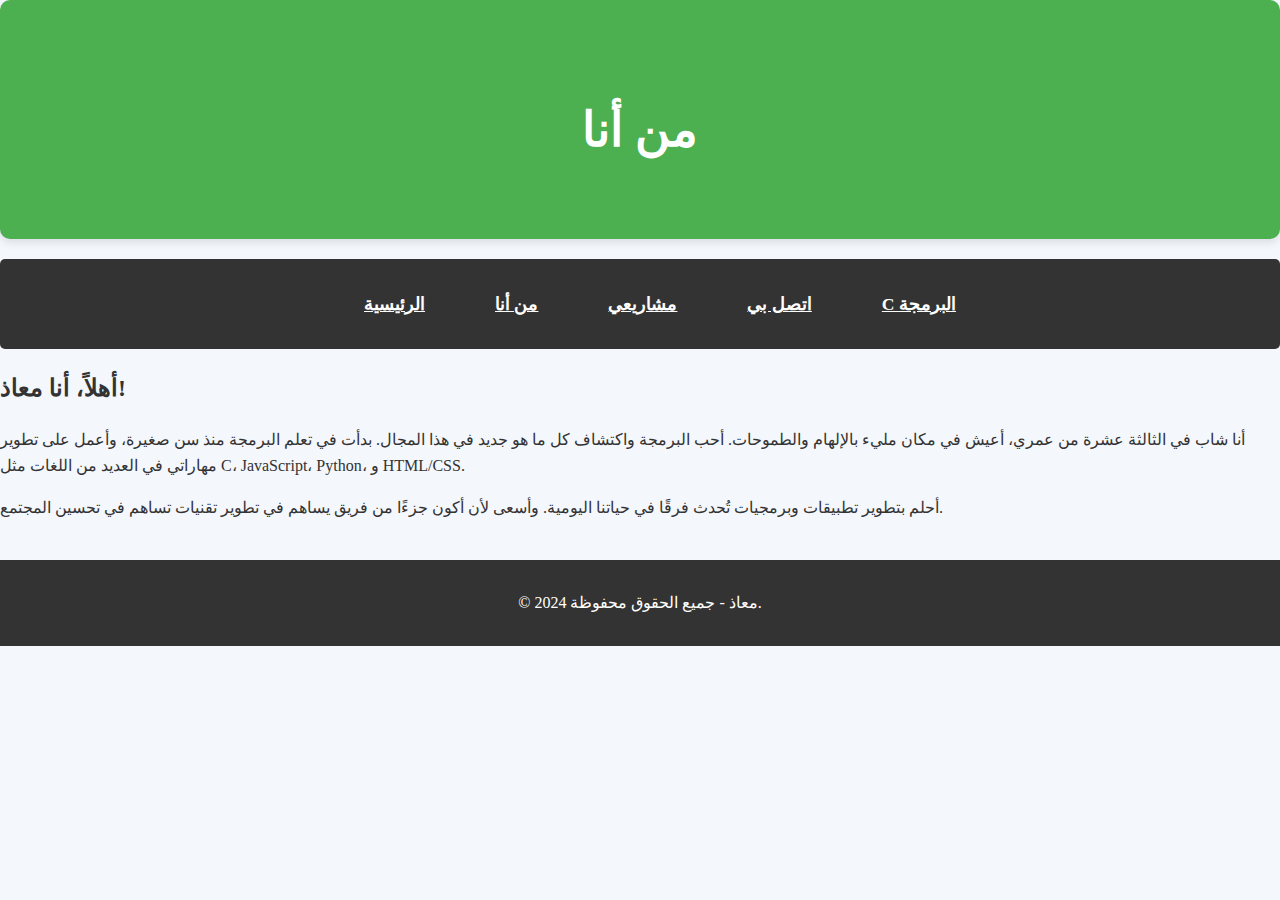
<file: about.html>
<!DOCTYPE html>
<html lang="ar">
<head>
    <meta charset="UTF-8">
    <meta name="viewport" content="width=device-width, initial-scale=1.0">
    <title>من أنا</title>
    <link rel="stylesheet" href="styles.css">
</head>
<body>
    <header>
        <h1>من أنا</h1>
    </header>

    <nav>
        <ul>
            <li><a href="index.html">الرئيسية</a></li>
            <li><a href="about.html">من أنا</a></li>
            <li><a href="projects.html">مشاريعي</a></li>
            <li><a href="contact.html">اتصل بي</a></li>
            <li><a href="c-programming.html">C البرمجة</a></li>
        </ul>
    </nav>

    <main>
        <section>
            <h2>أهلاً، أنا معاذ!</h2>
            <p>أنا شاب في الثالثة عشرة من عمري، أعيش في مكان مليء بالإلهام والطموحات. أحب البرمجة واكتشاف كل ما هو جديد في هذا المجال. بدأت في تعلم البرمجة منذ سن صغيرة، وأعمل على تطوير مهاراتي في العديد من اللغات مثل C، JavaScript، Python، و HTML/CSS.</p>
            <p>أحلم بتطوير تطبيقات وبرمجيات تُحدث فرقًا في حياتنا اليومية. وأسعى لأن أكون جزءًا من فريق يساهم في تطوير تقنيات تساهم في تحسين المجتمع.</p>
        </section>
    </main>

    <footer>
        <p>&copy; 2024 معاذ - جميع الحقوق محفوظة.</p>
    </footer>
</body>
</html>
</file>
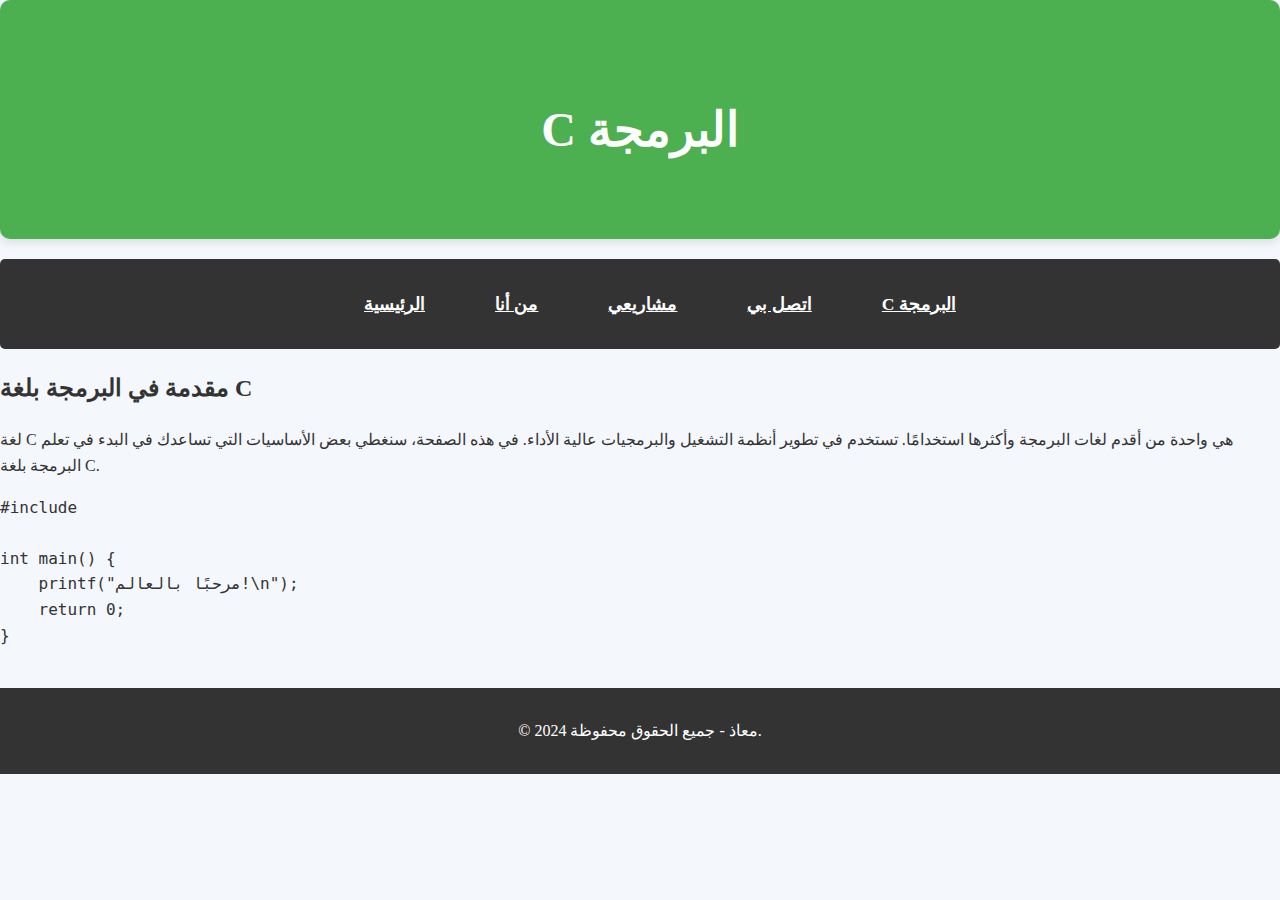
<file: c-programming.html>
<!DOCTYPE html>
<html lang="ar">
<head>
    <meta charset="UTF-8">
    <meta name="viewport" content="width=device-width, initial-scale=1.0">
    <title>C البرمجة</title>
    <link rel="stylesheet" href="styles.css">
</head>
<body>
    <header>
        <h1>C البرمجة</h1>
    </header>

    <nav>
        <ul>
            <li><a href="index.html">الرئيسية</a></li>
            <li><a href="about.html">من أنا</a></li>
            <li><a href="projects.html">مشاريعي</a></li>
            <li><a href="contact.html">اتصل بي</a></li>
            <li><a href="c-programming.html">C البرمجة</a></li>
        </ul>
    </nav>

    <main>
        <section>
            <h2>مقدمة في البرمجة بلغة C</h2>
            <p>لغة C هي واحدة من أقدم لغات البرمجة وأكثرها استخدامًا. تستخدم في تطوير أنظمة التشغيل والبرمجيات عالية الأداء. في هذه الصفحة، سنغطي بعض الأساسيات التي تساعدك في البدء في تعلم البرمجة بلغة C.</p>
            <pre><code>#include <stdio.h>

int main() {
    printf("مرحبًا بالعالم!\n");
    return 0;
}
</code></pre>
        </section>
    </main>

    <footer>
        <p>&copy; 2024 معاذ - جميع الحقوق محفوظة.</p>
    </footer>
</body>
</html>
</file>
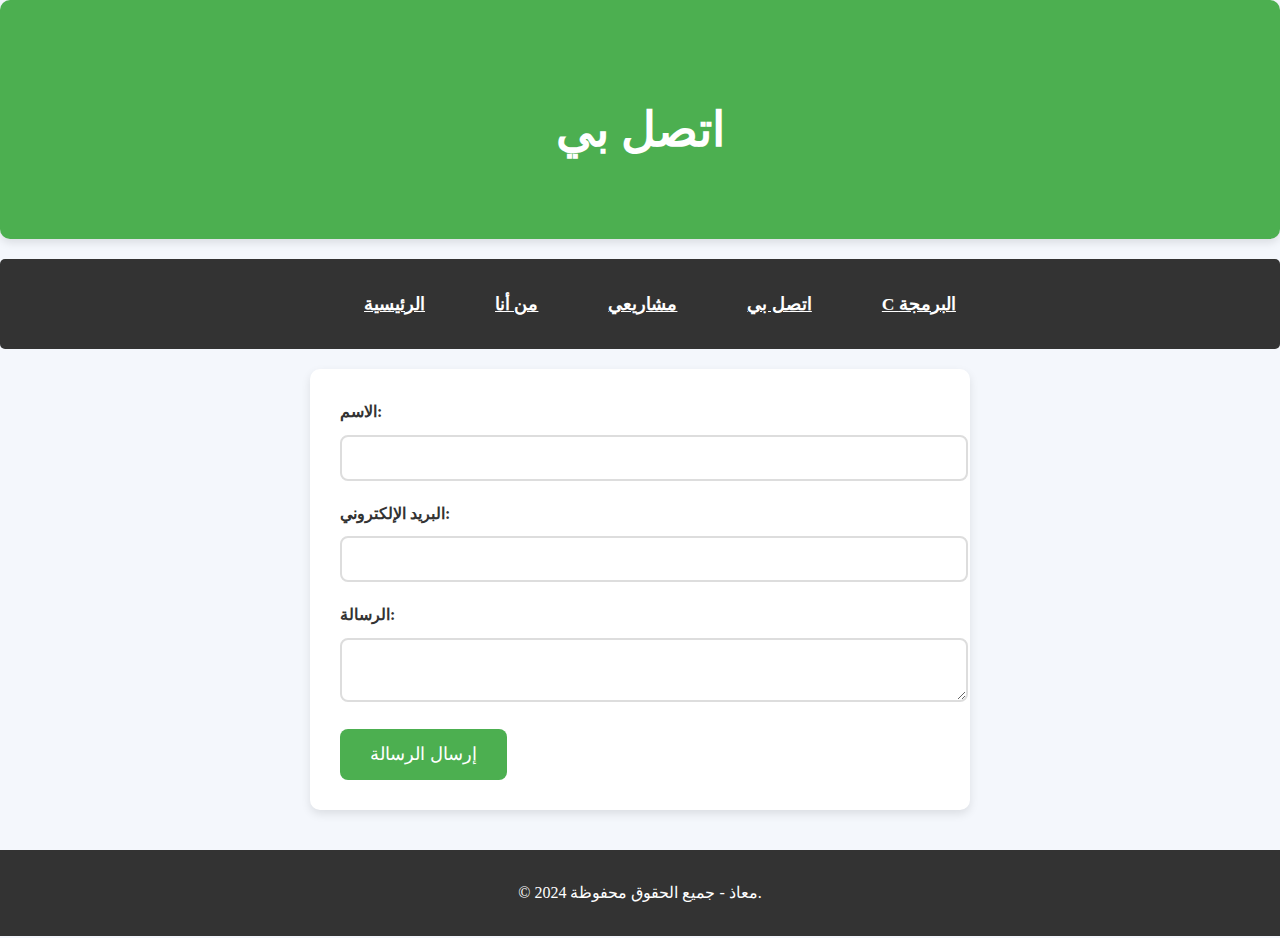
<file: contact.html>
<!DOCTYPE html>
<html lang="ar">
<head>
    <meta charset="UTF-8">
    <meta name="viewport" content="width=device-width, initial-scale=1.0">
    <title>اتصل بي</title>
    <link rel="stylesheet" href="styles.css">
</head>
<body>
    <header>
        <h1>اتصل بي</h1>
    </header>

    <nav>
        <ul>
            <li><a href="index.html">الرئيسية</a></li>
            <li><a href="about.html">من أنا</a></li>
            <li><a href="projects.html">مشاريعي</a></li>
            <li><a href="contact.html">اتصل بي</a></li>
            <li><a href="c-programming.html">C البرمجة</a></li>
        </ul>
    </nav>

    <main>
        <form action="thank-you.html" method="GET">
            <label for="name">الاسم:</label>
            <input type="text" id="name" name="name" required>

            <label for="email">البريد الإلكتروني:</label>
            <input type="email" id="email" name="email" required>

            <label for="message">الرسالة:</label>
            <textarea id="message" name="message" required></textarea>

            <button type="submit">إرسال الرسالة</button>
        </form>
    </main>

    <footer>
        <p>&copy; 2024 معاذ - جميع الحقوق محفوظة.</p>
    </footer>
</body>
</html>
</file>
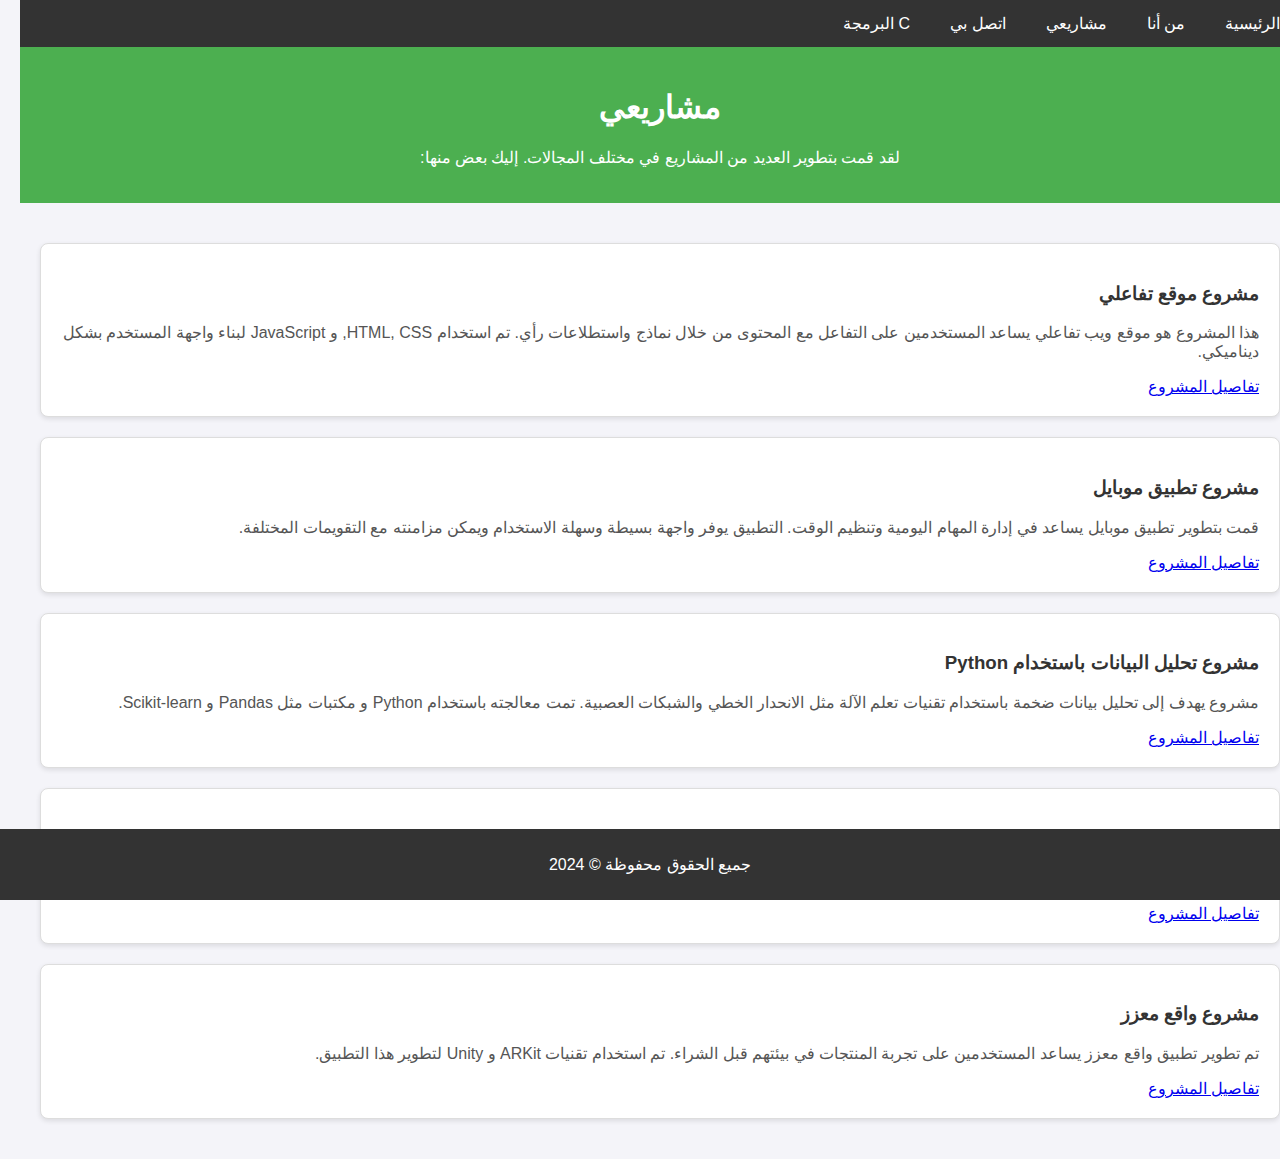
<file: projects.html>
<!DOCTYPE html>
<html lang="ar">
<head>
    <meta charset="UTF-8">
    <meta name="viewport" content="width=device-width, initial-scale=1.0">
    <title>مشاريعي</title>
    <style>
        body {
            font-family: Arial, sans-serif;
            direction: rtl;
            background-color: #f4f4f9;
            margin: 0;
            padding: 0;
        }
        header {
            background-color: #4CAF50;
            color: white;
            padding: 20px;
            text-align: center;
        }
        nav {
            background-color: #333;
            overflow: hidden;
        }
        nav ul {
            list-style-type: none;
            margin: 0;
            padding: 0;
        }
        nav ul li {
            float: right;
        }
        nav ul li a {
            display: block;
            padding: 14px 20px;
            color: white;
            text-align: center;
            text-decoration: none;
        }
        nav ul li a:hover {
            background-color: #575757;
        }
        .container {
            padding: 20px;
        }
        .project {
            background-color: white;
            border: 1px solid #ddd;
            margin: 20px 0;
            padding: 20px;
            border-radius: 8px;
            box-shadow: 0 2px 5px rgba(0, 0, 0, 0.1);
        }
        .project h3 {
            color: #333;
        }
        .project p {
            font-size: 16px;
            color: #555;
        }
        .footer {
            background-color: #333;
            color: white;
            text-align: center;
            padding: 10px;
            position: absolute;
            width: 100%;
            bottom: 0;
        }
    </style>
</head>
<body>

    <!-- شريط التنقل -->
    <nav>
        <ul>
            <li><a href="index.html">الرئيسية</a></li>
            <li><a href="about.html">من أنا</a></li>
            <li><a href="projects.html">مشاريعي</a></li>
            <li><a href="contact.html">اتصل بي</a></li>
            <li><a href="c-programming.html">C البرمجة</a></li>
        </ul>
    </nav>

    <!-- الرأس -->
    <header>
        <h1>مشاريعي</h1>
        <p>لقد قمت بتطوير العديد من المشاريع في مختلف المجالات. إليك بعض منها:</p>
    </header>

    <!-- محتوى الصفحة -->
    <div class="container">
        <div class="project">
            <h3>مشروع موقع تفاعلي</h3>
            <p>هذا المشروع هو موقع ويب تفاعلي يساعد المستخدمين على التفاعل مع المحتوى من خلال نماذج واستطلاعات رأي. تم استخدام HTML, CSS, و JavaScript لبناء واجهة المستخدم بشكل ديناميكي.</p>
            <a href="interactive-site.html">تفاصيل المشروع</a>
        </div>

        <div class="project">
            <h3>مشروع تطبيق موبايل</h3>
            <p>قمت بتطوير تطبيق موبايل يساعد في إدارة المهام اليومية وتنظيم الوقت. التطبيق يوفر واجهة بسيطة وسهلة الاستخدام ويمكن مزامنته مع التقويمات المختلفة.</p>
            <a href="mobile-app.html">تفاصيل المشروع</a>
        </div>

        <div class="project">
            <h3>مشروع تحليل البيانات باستخدام Python</h3>
            <p>مشروع يهدف إلى تحليل بيانات ضخمة باستخدام تقنيات تعلم الآلة مثل الانحدار الخطي والشبكات العصبية. تمت معالجته باستخدام Python و مكتبات مثل Pandas و Scikit-learn.</p>
            <a href="data-analysis.html">تفاصيل المشروع</a>
        </div>

        <div class="project">
            <h3>مشروع التجارة الإلكترونية</h3>
            <p>تم بناء منصة للتجارة الإلكترونية تتيح للمستخدمين شراء وبيع المنتجات عبر الإنترنت. استخدمت في هذا المشروع تقنيات مثل PHP و MySQL و HTML.</p>
            <a href="ecommerce.html">تفاصيل المشروع</a>
        </div>

        <div class="project">
            <h3>مشروع واقع معزز</h3>
            <p>تم تطوير تطبيق واقع معزز يساعد المستخدمين على تجربة المنتجات في بيئتهم قبل الشراء. تم استخدام تقنيات ARKit و Unity لتطوير هذا التطبيق.</p>
            <a href="augmented-reality.html">تفاصيل المشروع</a>
        </div>

    </div>

    <!-- تذييل الصفحة -->
    <div class="footer">
        <p>جميع الحقوق محفوظة &copy; 2024</p>
    </div>

</body>
</html>
</file>
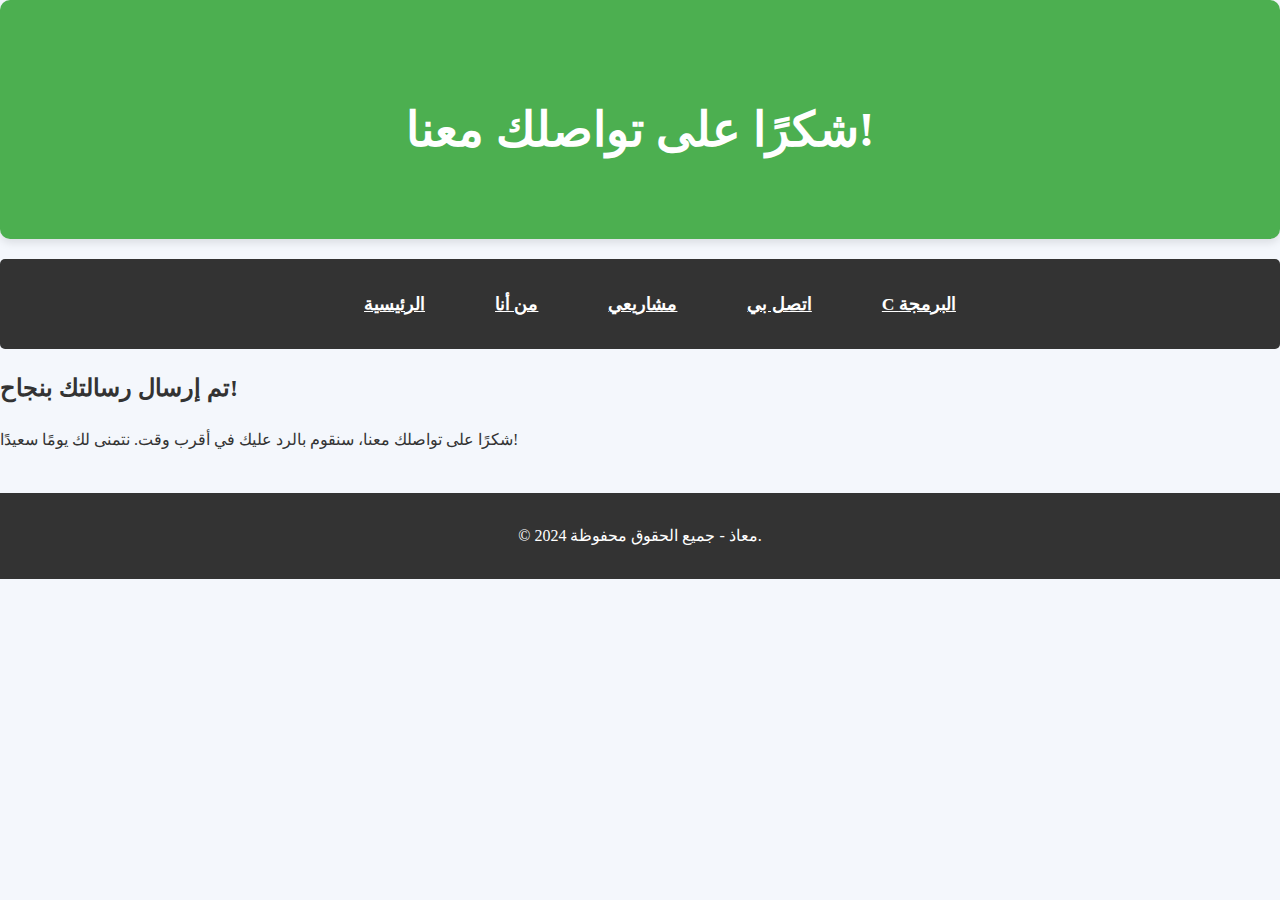
<file: thank-you.html>
<!DOCTYPE html>
<html lang="ar">
<head>
    <meta charset="UTF-8">
    <meta name="viewport" content="width=device-width, initial-scale=1.0">
    <title>شكرًا!</title>
    <link rel="stylesheet" href="styles.css">
</head>
<body>
    <header>
        <h1>شكرًا على تواصلك معنا!</h1>
    </header>

    <nav>
        <ul>
            <li><a href="index.html">الرئيسية</a></li>
            <li><a href="about.html">من أنا</a></li>
            <li><a href="projects.html">مشاريعي</a></li>
            <li><a href="contact.html">اتصل بي</a></li>
            <li><a href="c-programming.html">C البرمجة</a></li>
        </ul>
    </nav>

    <main>
        <section>
            <h2>تم إرسال رسالتك بنجاح!</h2>
            <p>شكرًا على تواصلك معنا، سنقوم بالرد عليك في أقرب وقت. نتمنى لك يومًا سعيدًا!</p>
        </section>
    </main>

    <footer>
        <p>&copy; 2024 معاذ - جميع الحقوق محفوظة.</p>
    </footer>
</body>
</html>
</file>
<file: styles.css>
<style>
/* إعدادات عامة */
* {
    margin: 0;
    padding: 0;
    box-sizing: border-box;
    font-family: 'Arial', sans-serif;
}

/* إعدادات الجسم (Body) */
body {
    background-color: #f4f7fc;
    color: #333;
    line-height: 1.6;
    font-size: 16px;
    margin: 0;
}

/* إعدادات الرأس (Header) */
header {
    background-color: #4CAF50;
    color: white;
    text-align: center;
    padding: 60px 20px;
    border-radius: 10px;
    box-shadow: 0 4px 8px rgba(0, 0, 0, 0.1);
    margin-bottom: 20px;
}

header h1 {
    font-size: 3rem;
    margin-bottom: 10px;
}

header p {
    font-size: 1.2rem;
    max-width: 800px;
    margin: 0 auto;
}

/* تنسيق الـ Navigation (القائمة) */
nav {
    background-color: #333;
    text-align: center;
    padding: 15px 0;
    margin-bottom: 20px;
    border-radius: 5px;
}

nav ul {
    list-style: none;
    display: flex;
    justify-content: center;
    gap: 30px;
}

nav ul li {
    display: inline-block;
}

nav ul li a {
    color: white;
    font-size: 1.1rem;
    padding: 10px 20px;
    text-transform: uppercase;
    font-weight: bold;
    transition: all 0.3s ease;
    border-radius: 5px;
}

nav ul li a:hover {
    background-color: #4CAF50;
    color: white;
}

/* تنسيق الصورة الشخصية */
.profile-photo {
    width: 150px;
    height: 150px;
    border-radius: 50%;
    border: 5px solid #fff;
    box-shadow: 0 4px 15px rgba(0, 0, 0, 0.1);
    display: block;
    margin: 20px auto;
    transition: all 0.3s ease;
}

.profile-photo:hover {
    transform: scale(1.1);
    box-shadow: 0 6px 15px rgba(0, 0, 0, 0.2);
}

/* تنسيق الـ Form (النموذج) */
form {
    background-color: #fff;
    padding: 30px;
    border-radius: 10px;
    box-shadow: 0 4px 10px rgba(0, 0, 0, 0.1);
    max-width: 600px;
    margin: 0 auto;
    transition: all 0.3s ease;
    margin-bottom: 40px;
}

form:hover {
    transform: translateY(-10px);
}

label {
    display: block;
    font-weight: 600;
    margin-bottom: 10px;
    color: #333;
}

input[type="text"], input[type="email"], textarea {
    width: 100%;
    padding: 12px;
    margin-bottom: 20px;
    border: 2px solid #ddd;
    border-radius: 8px;
    font-size: 1rem;
    color: #333;
    transition: all 0.3s ease;
}

input[type="text"]:focus, input[type="email"]:focus, textarea:focus {
    border-color: #4CAF50;
}

button {
    background-color: #4CAF50;
    color: white;
    padding: 15px 30px;
    border: none;
    border-radius: 8px;
    font-size: 1.1rem;
    cursor: pointer;
    transition: all 0.3s ease;
}

button:hover {
    background-color: #45a049;
}

/* تنسيق الـ Footer (التذييل) */
footer {
    background-color: #333;
    color: white;
    text-align: center;
    padding: 30px 20px;
    margin-top: 40px;
}

footer p {
    font-size: 1rem;
    margin: 0;
}

footer a {
    color: #4CAF50;
    text-decoration: none;
    font-weight: 600;
}

footer a:hover {
    text-decoration: underline;
}

/* تصميم متجاوب (Responsive Design) */
@media (max-width: 768px) {
    header h1 {
        font-size: 2rem;
    }

    nav ul {
        flex-direction: column;
    }

    nav ul li {
        margin-bottom: 10px;
    }

    form {
        padding: 20px;
    }

    footer p {
        font-size: 0.9rem;
    }
}

@media (max-width: 480px) {
    header h1 {
        font-size: 1.6rem;
    }

    .profile-photo {
        width: 120px;
        height: 120px;
    }

    form {
        padding: 15px;
    }
}
</style>
</file>
